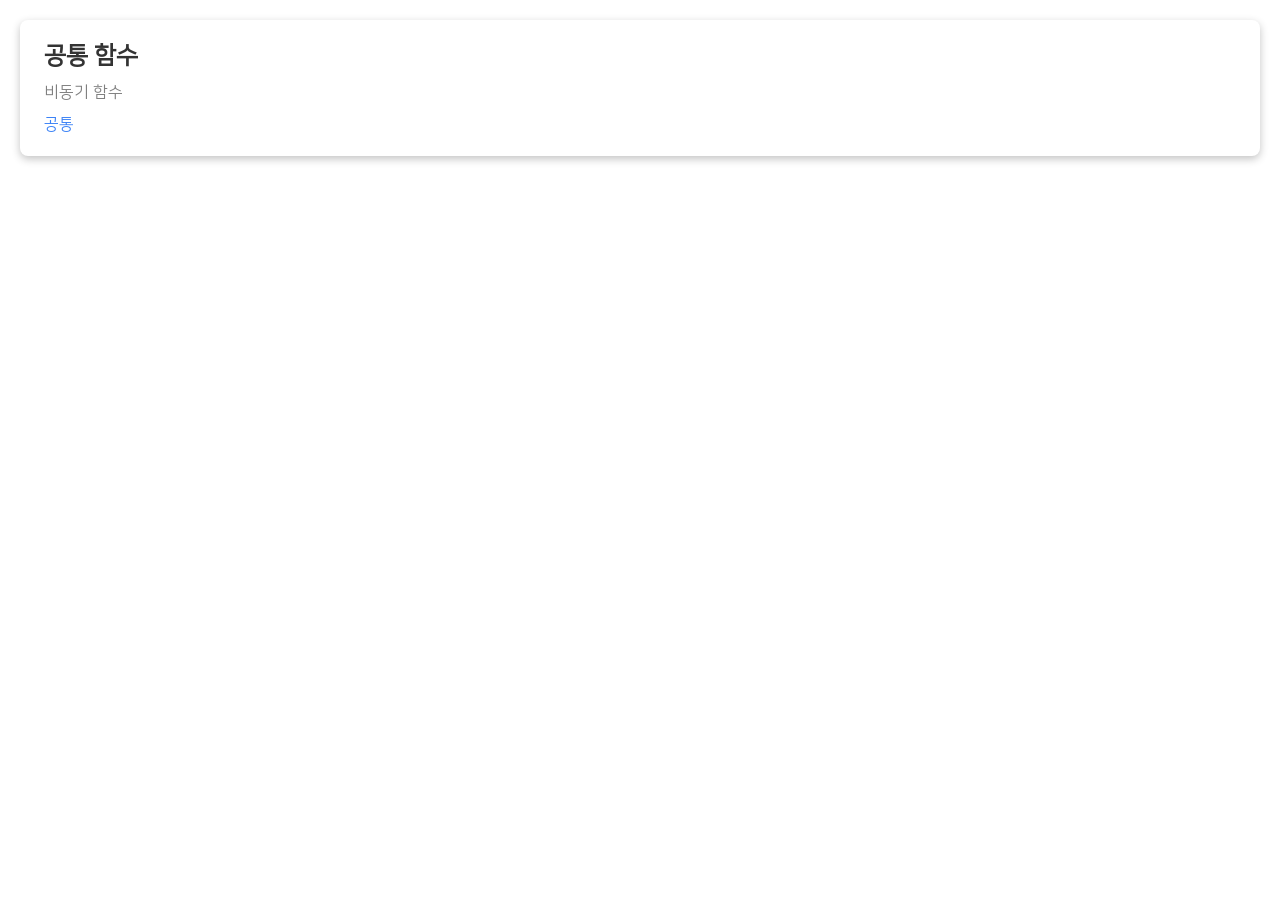
<file: AsyncInterface/demo/index.html>
<!DOCTYPE html>
<html lang="en">
<head>
    <link href="assets/css/reset.css" rel="stylesheet" type="text/css">
    <link href="assets/css/common.css" rel="stylesheet" type="text/css">
    <meta charset="UTF-8">
    <meta content="width=device-width, initial-scale=1.0" name="viewport">
    <title>Title</title>
</head>

<script>

</script>

<body>
<div class="container">
    
    <div class="container-box">
        <span class="title-text">공통 함수</span>
        <span class="sub-title-text mt-16">비동기 함수</span>
        <a class="link-text mt-16" href="function/commonFunction.html">공통</a>
    </div>
    
</div>
</body>
</html>
</file>
<file: AsyncInterface/demo/assets/css/common.css>
@font-face {
    font-family: NanumSquare;
    src: url("../fonts/NanumSquareR.ttf");
}

@font-face {
    font-family: JetBrainsMono;
    src: url("../fonts/JetBrainsMono-Regular.ttf");
}

.title-text {
    font-size: 24px;
    font-weight: bold;
    color: #333333;
}

.sub-title-text {
    font-size: 16px;
    color: gray;
}

.description-text {
    font-size: 14px;
    color: black;
}

.link-text {
    font-size: 16px;
    color: #3B82F6;
    cursor: pointer;
}

.copy-example-code-text {
    font-size: 16px;
    color: #3B82F6;
}

.container {
    margin: 16px;
    gap: 16px;
    display: flex;
    flex-direction: column;
}

.container-box {
    display: flex;
    flex-direction: column;
    padding: 24px;
    margin: 4px;
    border: none;
    border-radius: 8px;
    box-shadow: rgba(0, 0, 0, 0.24) 0px 3px 8px;
}

.column {
    display: flex;
    flex-direction: column;
}

.overflow-x-scroll {
    overflow-wrap: break-word;
    /*overflow-x: scroll;*/
}

.overflow-y-none {
    overflow-y: hidden;
}

.row {
    display: flex;
    justify-content: space-between;
    align-items: center;
}

.mt-16 {
    margin-top: 16px;
}

.p-8 {
    padding: 8px;
}

.nav-header {
    width: 100%;
    height: 36px;
    display: flex;
    flex-direction: row;
    align-items: center;
}

.back-btn-text {
    color: #3B82F6;
    cursor: pointer;
    font-weight: bold;
}

.test-btn {
    background-color: #3B82F6;
    display: flex;
    height: 48px;
    width: 100px;
    border: none;
    border-radius: 8px;
    cursor: pointer;
    flex-direction: column;
    justify-content: center;
    align-items: center;
    color: white;
    font-size: 16px;
}

pre > code {
    font-family: JetBrainsMono;
}

.signpad-img-preview {
    margin-top: 16px;
    width : 100%;
    height: 300px;
}
</file>
